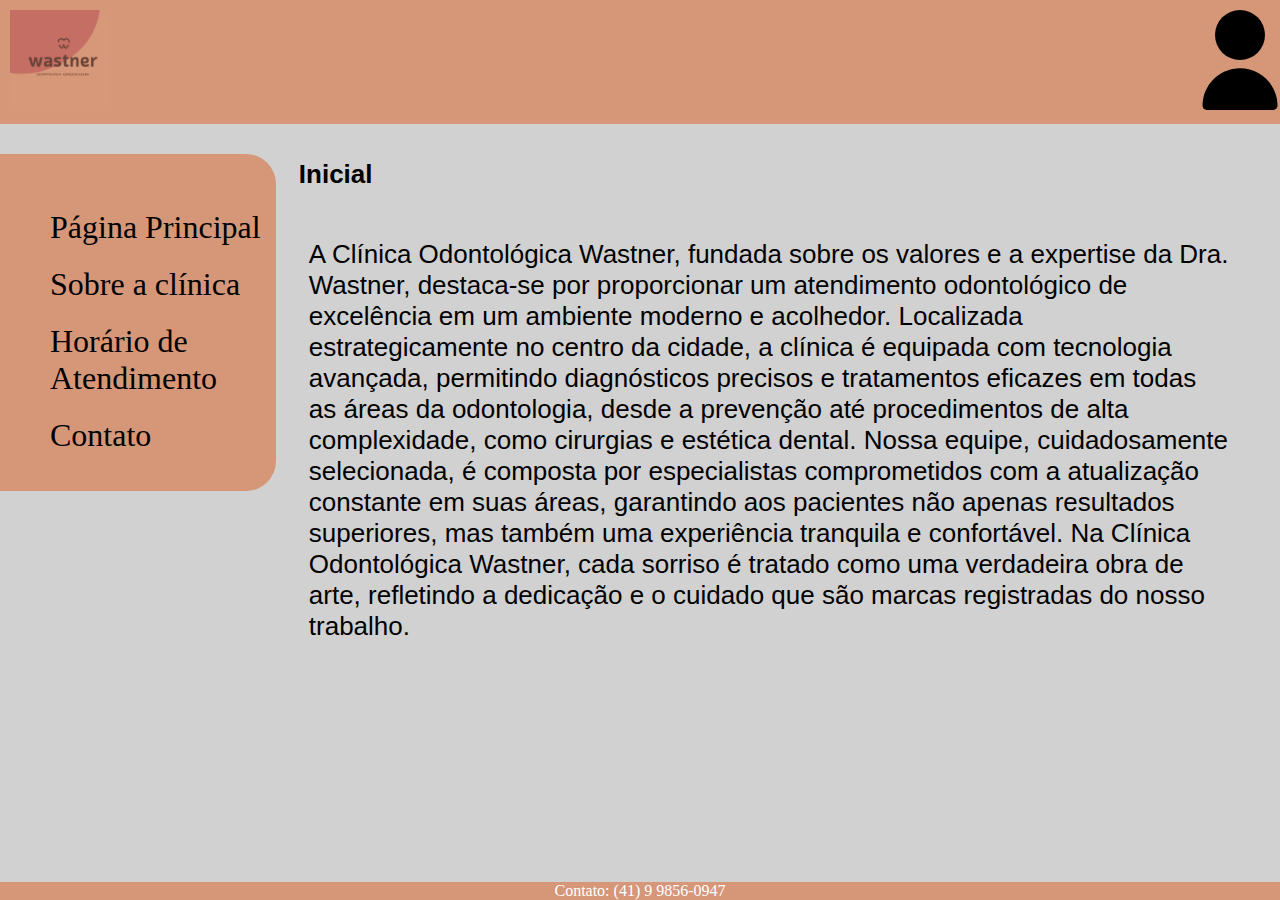
<file: index.html>
<!DOCTYPE html>
<html lang="pt-br">
    <head>
        <meta charset="UTF-8">
        <meta name="viewport" content="width=device-width, initial-scale=1.0">
        <link href="estilos/estilo.css" rel="stylesheet" />

        <title>Tabela - Dio.me </title><title>Inicial</title>
</head>
<body>
    <header class="cabecalho">
        <div class="logo">
            <img src="Logo.jpg" width="100">
        </div>
        <div class="profile">
            <img src="icons/user.svg" width="100">
        </div>
    </header>
    <div class="menu-side">
        <ul>
            <li><a href="#">Página Principal</a></li>
            <li><a href="Pages/Sobre.html">Sobre a clínica</a></li>
            <li><a href="Pages/Horario.html">Horário de Atendimento</a></li>
            <li><a href="Pages/Contato.html">Contato</a></li>

        </ul>
    </div>
    <div class="content">
        <span><h1>Inicial</h1><span>
        <p> A Clínica Odontológica Wastner, fundada sobre os valores e a expertise da Dra. Wastner, 
            destaca-se por proporcionar um atendimento odontológico de excelência em um ambiente moderno e acolhedor. 
            Localizada estrategicamente no centro da cidade, a clínica é equipada com tecnologia avançada, permitindo 
            diagnósticos precisos e tratamentos eficazes em todas as áreas da odontologia, desde a prevenção até procedimentos de alta complexidade,
            como cirurgias e estética dental. Nossa equipe, cuidadosamente selecionada, é composta por especialistas comprometidos com a atualização
            constante em suas áreas, garantindo aos pacientes não apenas resultados superiores, mas também uma experiência tranquila e 
            confortável. Na Clínica Odontológica Wastner, cada sorriso é tratado como uma verdadeira obra de arte, refletindo a dedicação e o 
            cuidado que são marcas registradas do nosso trabalho.
        </p>
    </div>
    <footer>    
        <div>Contato: (41) 9 9856-0947</div>
    </footer>
</body>

</html>
</file>
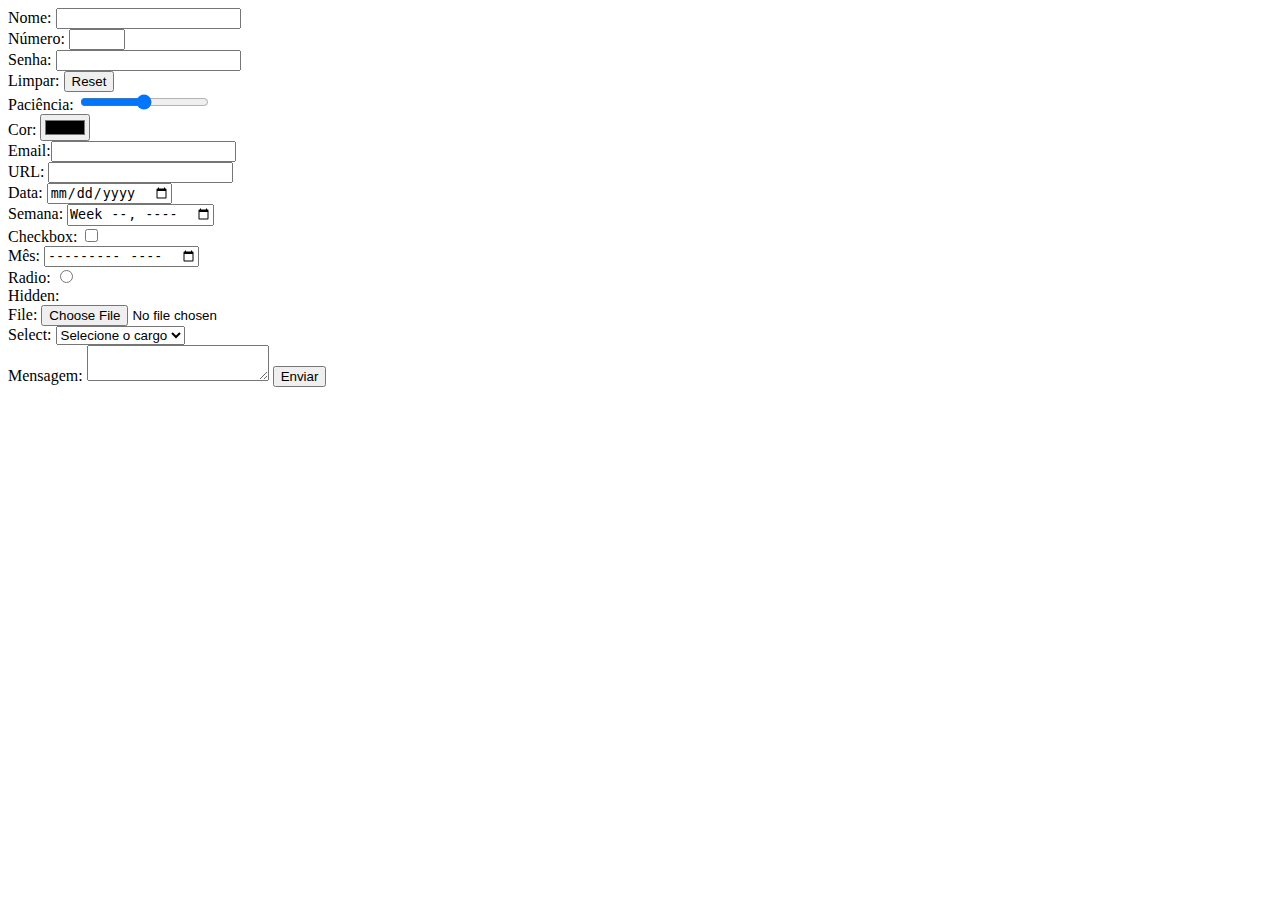
<file: form.html>
<!DOCTYPE html>
<html lang="pt">
    <head>
        <meta charset="UTF-8">
        <meta http-equiv="X-UA-Compatible" content="IE=edge">
        <meta name="viewport" content="width=device-width">
        <title>Formulário de Cadastro</title>        
    </head>
    <body>
        <form name="signup" onsubmit="alert('Dados enviados')" method="post" action="#">
            <label>Nome:</label> <input type="text" name="name" /><br>
            <label>Número:</label> <input type="number" name="age" min="0" max="99" step="2"/><br>
            <label>Senha:</label> <input type="password" name="pass" /><br>
            <label>Limpar:</label> <input type="reset" name="resetar" /><br>
            <label>Paciência:</label> <input type="range" name="emotion" value="50" /><br>
            <label>Cor:</label> <input type="color" name="color"/><br>
            <label>Email:</label><input type="email" name="email"/><br>
            <label>URL:</label> <input type="url" name="link" /><br>
            <label>Data:</label> <input type="date" name="data" /><br>
            <label>Semana:</label> <input type="week" name="semana" /><br>
            <label>Checkbox:</label> <input type="checkbox" name="aceite" /><br>
            <label>Mês:</label> <input type="month" name="mes" /><br>
            <label>Radio:</label> <input type="radio" name="radio" /><br>
            <label>Hidden:</label> <input type="hidden" name="hidden" /><br>
            <label>File:</label> <input type="file" name="file" /><br>
            <label>Select:</label>
                <select name="option">
                    <option value="">Selecione o cargo</option>
                    <option value="Admnistrativo">Admnistrativo</option>
                    <option value="Ti">TI</option>
                    <option value="gerente">Gerente</option>
                    <option value="diretor">Diretor</option>
                </select>
            <br>
            <label>Mensagem:</label>
            <textarea name=" mensage"></textarea>
            


            <button type="submit">Enviar</button>
        </form>
    </body>
</html>
</file>
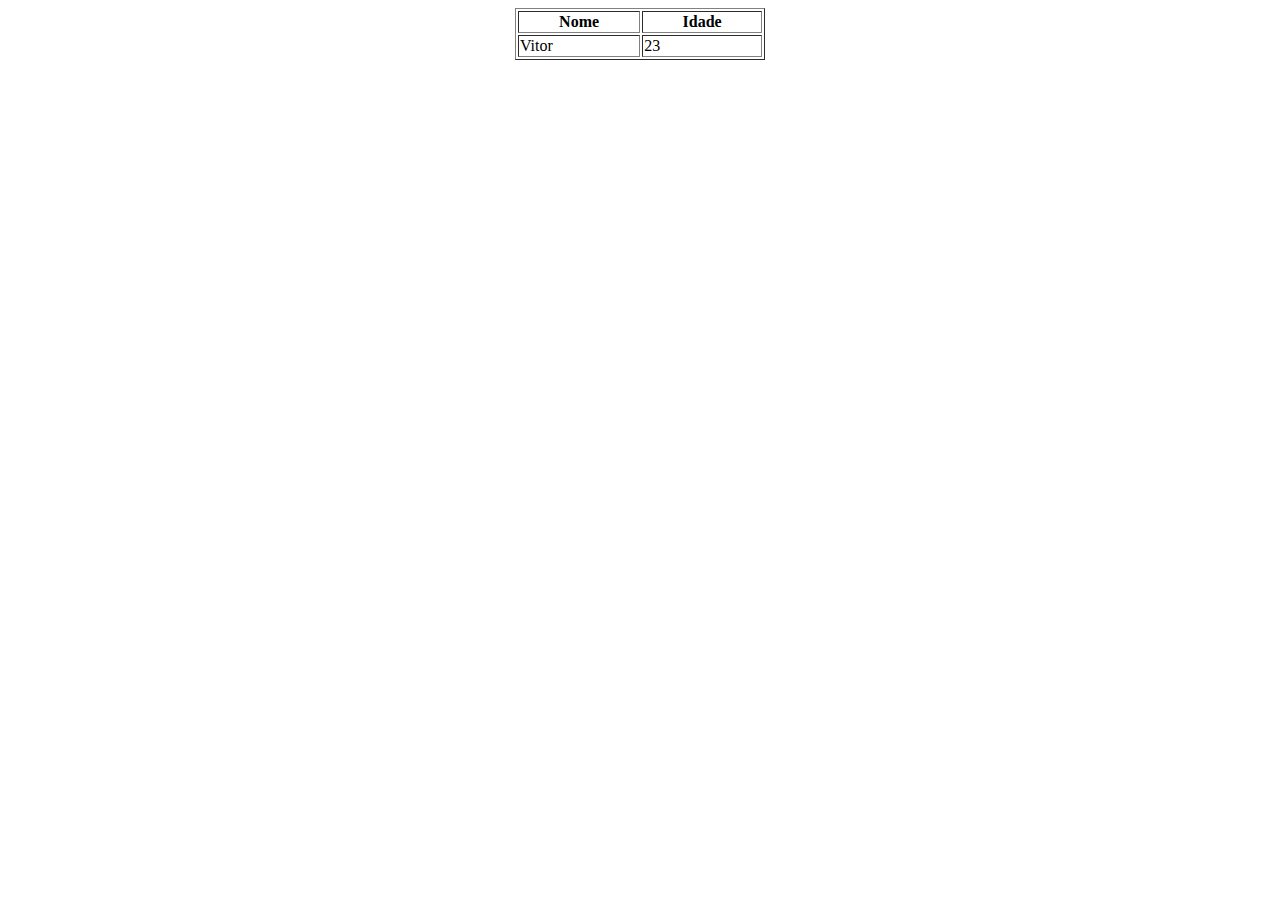
<file: tabela.html>
<!DOCTYPE html>
<html lang="pt-br">
<head>
    <meta charset="UTF-8">
    <meta name="viewport" content="width=device-width, initial-scale=1.0">
    <title>Tabela - Dio.me </title>
</head>
<body>
    <table name="Itens" border="1" width="250px" align="center">
        <tr>
            <th title="Nome completo">Nome</th>
            <th title="Idade">Idade</th>
        </tr>
        <tr>
            <td>Vitor</td>
            <td>23</td>

        </tr>
    </table>
</body>
</html>
</file>
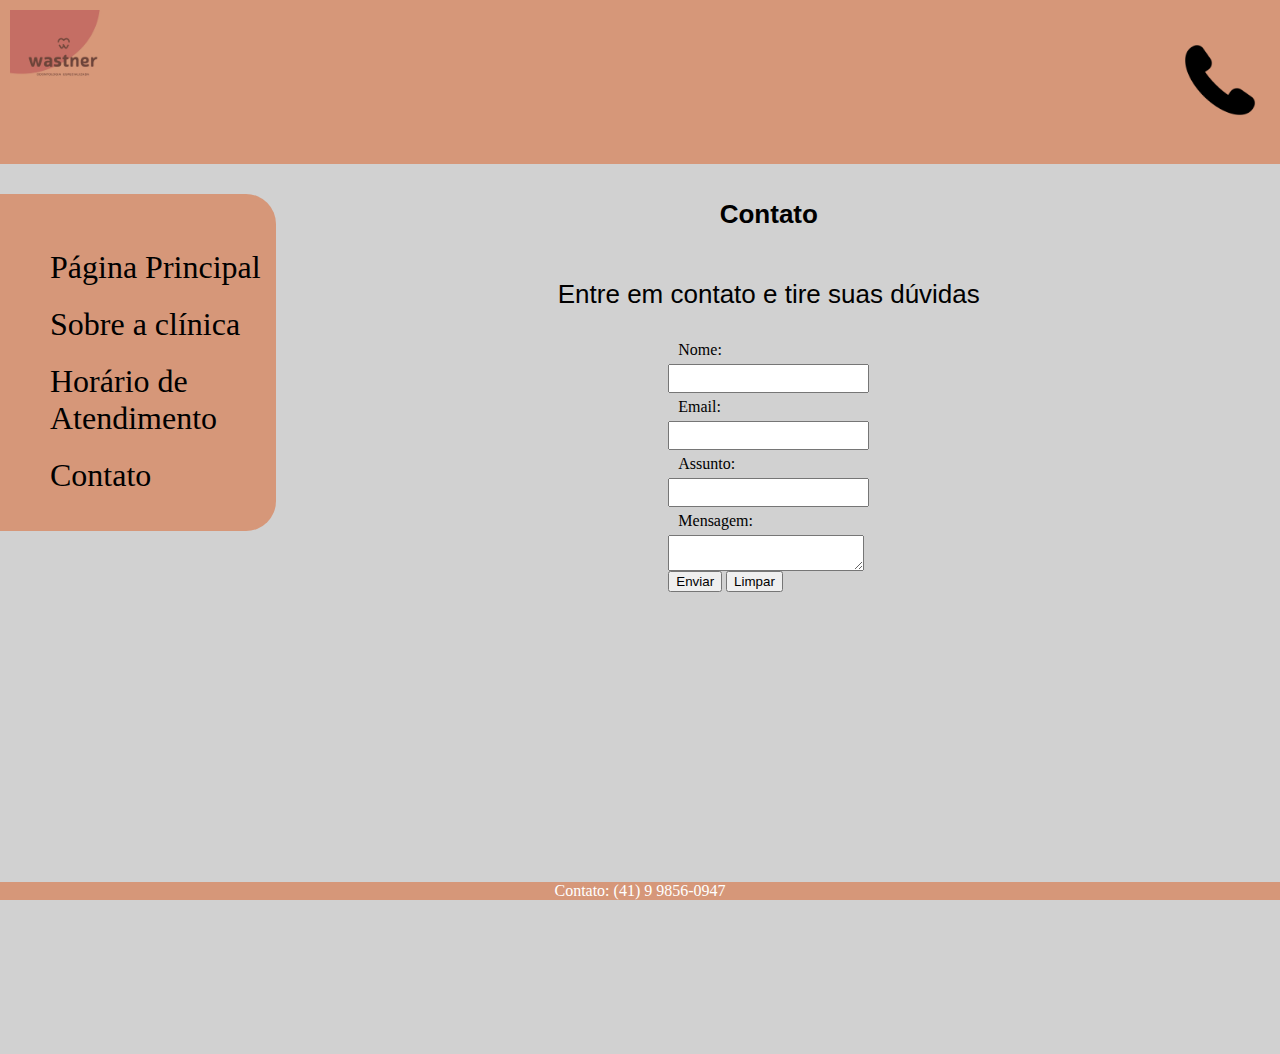
<file: Pages/Contato.html>
<!DOCTYPE html>
<html lang="pt-br">
    <head>
        <meta charset="UTF-8">
        <meta name="viewport" content="width=device-width, initial-scale=1.0">
        <link href="../estilos/estilo.css" rel="stylesheet" />

        <title>Tabela - Dio.me </title><title>Inicial</title>
</head>
<body>
    <header class="cabecalho">
        <div class="logo">
            <img src="../Logo.jpg" width="100">
        </div>
        <div class="profile">
            <img src="../icons/phone.png" width="100" style="margin: 20px;">
        </div>
    </header>
    <div class="menu-side">
        <ul>
            <li><a href="../index.html">Página Principal</a></li>
            <li><a href="Sobre.html">Sobre a clínica</a></li>
            <li><a href="Horario.html">Horário de Atendimento</a></li>
            <li><a href="Contato.html">Contato</a></li>

        </ul>
    </div>
    <div class="content">
        <span><h1>Contato</h1></span>
        <p>Entre em contato e tire suas dúvidas</p>
        <form>
            <span>Nome: </span><input type="text">
            <span>Email: </span><input type="email">
            <span>Assunto: </span><input type="text" maxlength="20">
            <span>Mensagem: </span><textarea maxlength="215" style="display: block; min-width:190px;max-width:190px; max-height: 100px;"></textarea>
            <button type="submit">Enviar</button>
            <button type="reset">Limpar</button>
        </form>
        <iframe src="https://www.google.com/maps/embed?pb=!1m14!1m8!1m3!1d756.6053494882677!2d-49.15214927351593!3d-25.570274083927497!3m2!1i1024!2i768!4f13.1!3m3!1m2!1s0x94dcf65779792ca7%3A0xd8a91d38197f29ea!2sWastner%20Odontologia%20Especializada!5e0!3m2!1spt-BR!2sbr!4v1713134210947!5m2!1spt-BR!2sbr" width="1200" height="450" style="border:0;" allowfullscreen="" loading="lazy" referrerpolicy="no-referrer-when-downgrade"></iframe>

    </div>
    <footer>    
        <div>Contato: (41) 9 9856-0947</div>
    </footer>
</body>

</html>
</file>
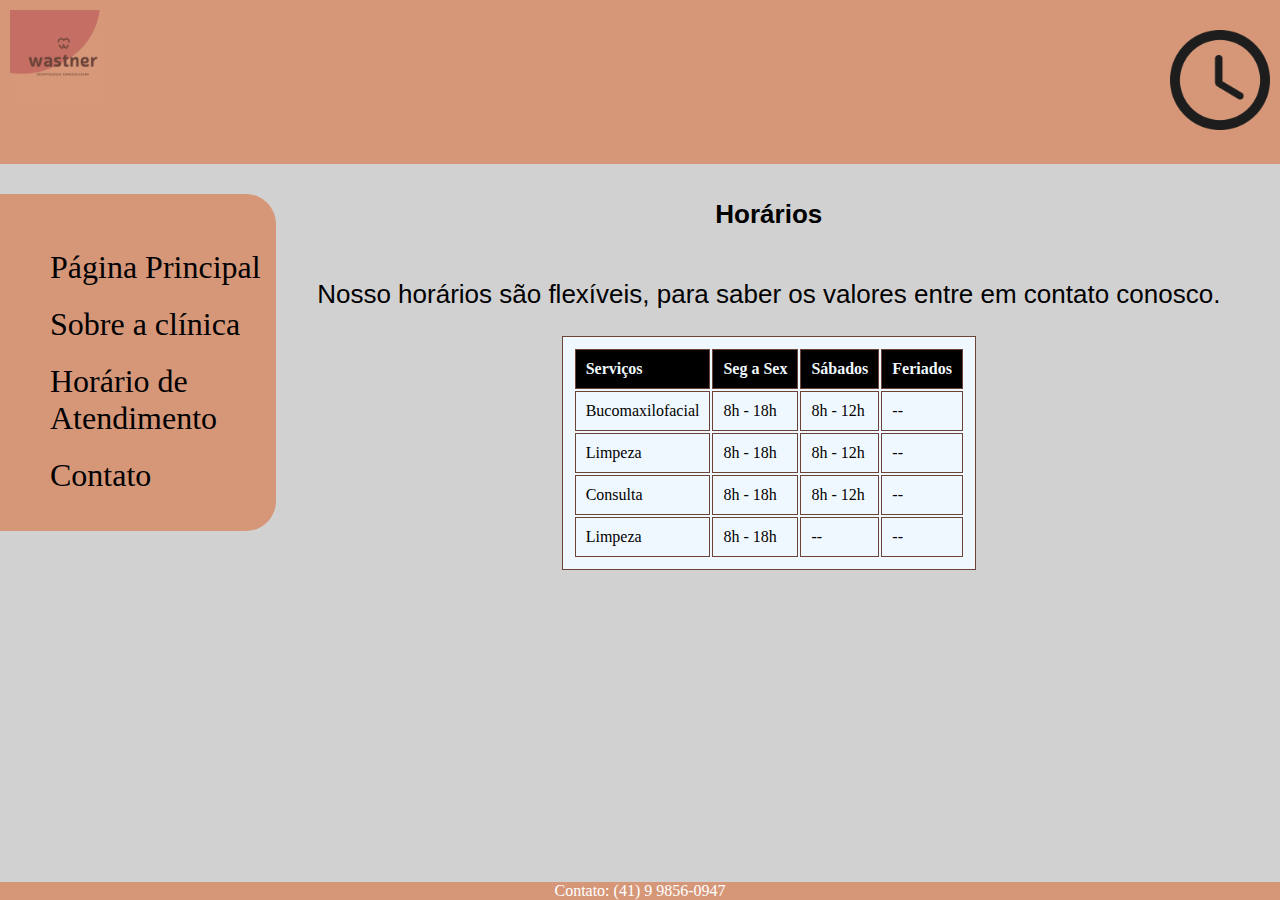
<file: Pages/Horario.html>
<!DOCTYPE html>
<html lang="pt-br">
    <head>
        <meta charset="UTF-8">
        <meta name="viewport" content="width=device-width, initial-scale=1.0">
        <link href="../estilos/estilo.css" rel="stylesheet" />

        <title>Tabela - Dio.me </title><title>Inicial</title>
</head>
<body>
    <header class="cabecalho">
        <div class="logo">
            <img src="../Logo.jpg" width="100">
        </div>
        <div class="profile">
            <img src="../icons/hour.png" width="100" style="margin: 20px;">
        </div>
    </header>
    <div class="menu-side">
        <ul>
            <li><a href="../index.html">Página Principal</a></li>
            <li><a href="Sobre.html">Sobre a clínica</a></li>
            <li><a href="Horario.html">Horário de Atendimento</a></li>
            <li><a>Contato</a></li>
        </ul>
    </div>
    <div class="content">
        <span><h1>Horários</h1></span>
        <p>Nosso horários são flexíveis, para saber os valores entre em contato conosco.</p>
        <table>
            <thead>
                <th>Serviços</th>
                <th>Seg a Sex</th>
                <th>Sábados</th>
                <th>Feriados</th>
            </thead>

            <tbody>
                <td>Bucomaxilofacial</td>
                <td>8h - 18h</td>
                <td>8h - 12h</td>
                <td>--</td>
            </tbody>

            <tbody>
                <td>Limpeza</td>
                <td>8h - 18h</td>
                <td>8h - 12h</td>
                <td>--</td>
            </tbody>

            <tbody>
                <td>Consulta</td>
                <td>8h - 18h</td>
                <td>8h - 12h</td>
                <td>--</td>
            </tbody>
                <tbody>
                <td>Limpeza</td>
                <td>8h - 18h</td>
                <td>--</td>
                <td>--</td>
            </tbody>
        </table>
    </div>
    <footer>    
        <div>Contato: (41) 9 9856-0947</div>
    </footer>
</body>

</html>
</file>
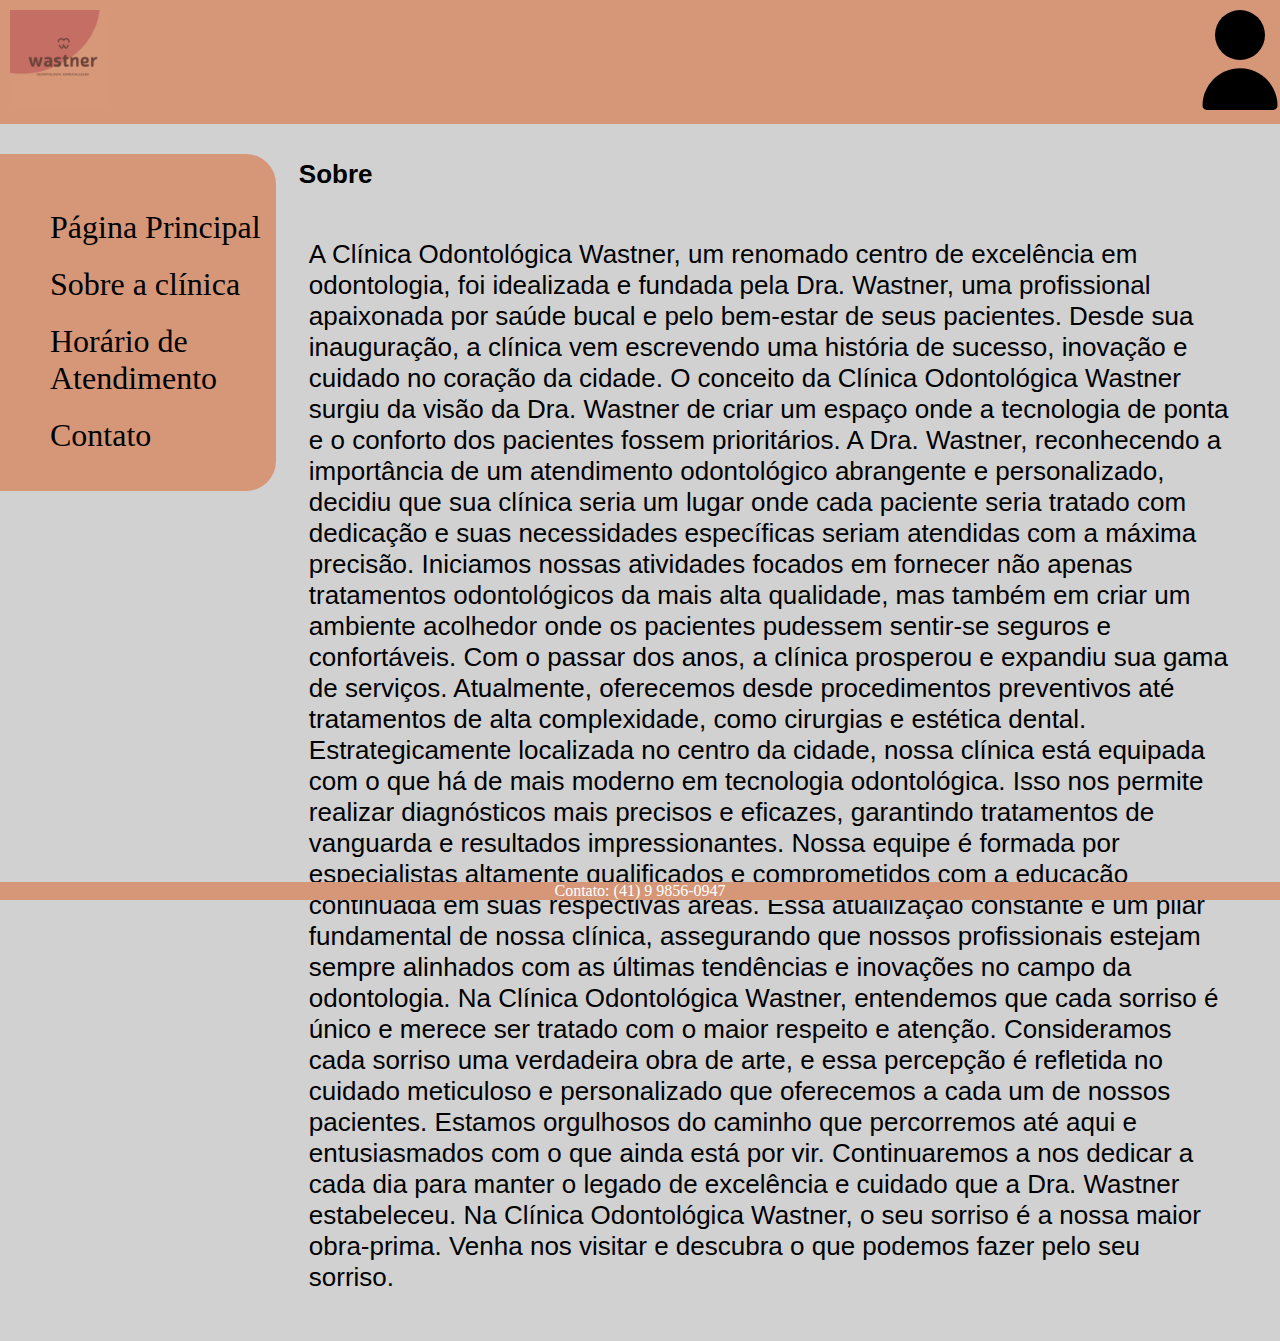
<file: Pages/Sobre.html>
<!DOCTYPE html>
<html lang="pt-br">
    <head>
        <meta charset="UTF-8">
        <meta name="viewport" content="width=device-width, initial-scale=1.0">
        <link href="../estilos/estilo.css" rel="stylesheet" />

        <title>Tabela - Dio.me </title><title>Inicial</title>
</head>
<body>
    <header class="cabecalho">
        <div class="logo">
            <img src="../Logo.jpg" width="100">
        </div>
        <div class="profile">
            <img src="../icons/user.svg" width="100">
        </div>
    </header>
    <div class="menu-side">
        <ul>
            <li><a href="../index.html">Página Principal</a></li>
            <li><a href="Sobre.html">Sobre a clínica</a></li>
            <li><a href="Horario.html">Horário de Atendimento</a></li>
            <li><a href="Contato.html">Contato</a></li>
        </ul>
    </div>
    <div class="content">
        <span><h1>Sobre</h1><span>
        <p> A Clínica Odontológica Wastner, um renomado centro de excelência em odontologia, foi idealizada e fundada pela Dra. Wastner, uma profissional apaixonada por saúde bucal e pelo bem-estar de seus pacientes. Desde sua inauguração, a clínica vem escrevendo uma história de sucesso, inovação e cuidado no coração da cidade.

            O conceito da Clínica Odontológica Wastner surgiu da visão da Dra. Wastner de criar um espaço onde a tecnologia de ponta e o conforto dos pacientes fossem prioritários. A Dra. Wastner, reconhecendo a importância de um atendimento odontológico abrangente e personalizado, decidiu que sua clínica seria um lugar onde cada paciente seria tratado com dedicação e suas necessidades específicas seriam atendidas com a máxima precisão.
            
            Iniciamos nossas atividades focados em fornecer não apenas tratamentos odontológicos da mais alta qualidade, mas também em criar um ambiente acolhedor onde os pacientes pudessem sentir-se seguros e confortáveis. Com o passar dos anos, a clínica prosperou e expandiu sua gama de serviços. Atualmente, oferecemos desde procedimentos preventivos até tratamentos de alta complexidade, como cirurgias e estética dental.
            
            Estrategicamente localizada no centro da cidade, nossa clínica está equipada com o que há de mais moderno em tecnologia odontológica. Isso nos permite realizar diagnósticos mais precisos e eficazes, garantindo tratamentos de vanguarda e resultados impressionantes.
            
            Nossa equipe é formada por especialistas altamente qualificados e comprometidos com a educação continuada em suas respectivas áreas. Essa atualização constante é um pilar fundamental de nossa clínica, assegurando que nossos profissionais estejam sempre alinhados com as últimas tendências e inovações no campo da odontologia.
            
            Na Clínica Odontológica Wastner, entendemos que cada sorriso é único e merece ser tratado com o maior respeito e atenção. Consideramos cada sorriso uma verdadeira obra de arte, e essa percepção é refletida no cuidado meticuloso e personalizado que oferecemos a cada um de nossos pacientes.
            
            Estamos orgulhosos do caminho que percorremos até aqui e entusiasmados com o que ainda está por vir. Continuaremos a nos dedicar a cada dia para manter o legado de excelência e cuidado que a Dra. Wastner estabeleceu. Na Clínica Odontológica Wastner, o seu sorriso é a nossa maior obra-prima. Venha nos visitar e descubra o que podemos fazer pelo seu sorriso.
        </p>
   </div>
    <footer>    
        <div>Contato: (41) 9 9856-0947</div>
    </footer>
</body>

</html>
</file>
<file: estilos/estilo.css>
a {
    text-decoration: none;
    text-decoration-color: none;
    color: black;
}

body {
    width: 100%;
    margin: 0;
    padding: 0;
    vertical-align: baseline;
    background-color: rgb(209, 209, 209);
}

.cabecalho {
    width: 100%;
    padding: 10px;
    display: flex;
    justify-content: space-between;
    background-color: #d69779;
}

.menu-side{
    padding: 5px 10px;
    margin-top: 15px;
    list-style: none;
    text-decoration: none;
    background-color: #d69779;
    width: 20%;
}

li:hover {
    color:#6d4237;
    background-color: #c46e64;
    width: 100%;
    padding: 10px;
}

.menu-side, ul{
    list-style: none;
    font-size: 2rem;
    margin-top: 30px;
}

li {
    margin-top: 20px;
}

.menu-side{
    float: left;
    display: flex;
    border-radius: 0 30px 30px 0;
}
.content{
    width: 75%;
    float: left;
    display: flex;
    justify-content: center;
    align-items: center;
    flex-direction: column;
    margin: 1%;
}

p, h1{
    font-family: 'Segoe UI', Tahoma, Geneva, Verdana, sans-serif;
    font-size: 26px;
}

footer {
    position: fixed;
    left: 0;
    bottom: 0;
    width: 100%;
    background-color: #d69779;
    color: white;
    text-align: center
}

.content table, th, td {
    border: 1px solid #6d4237;
    background-color: aliceblue;
    padding: 10px;
    text-align: left;
}

table th{
    background-color: black;
    color: aliceblue;
    text-align: left;
}

input, span{
    padding: 5px 10px;
    display: block;
    flex-wrap: wrap;
}

fom

button{
    margin: 10px;
    padding: 10px;
    flex-wrap: wrap;
}
</file>
